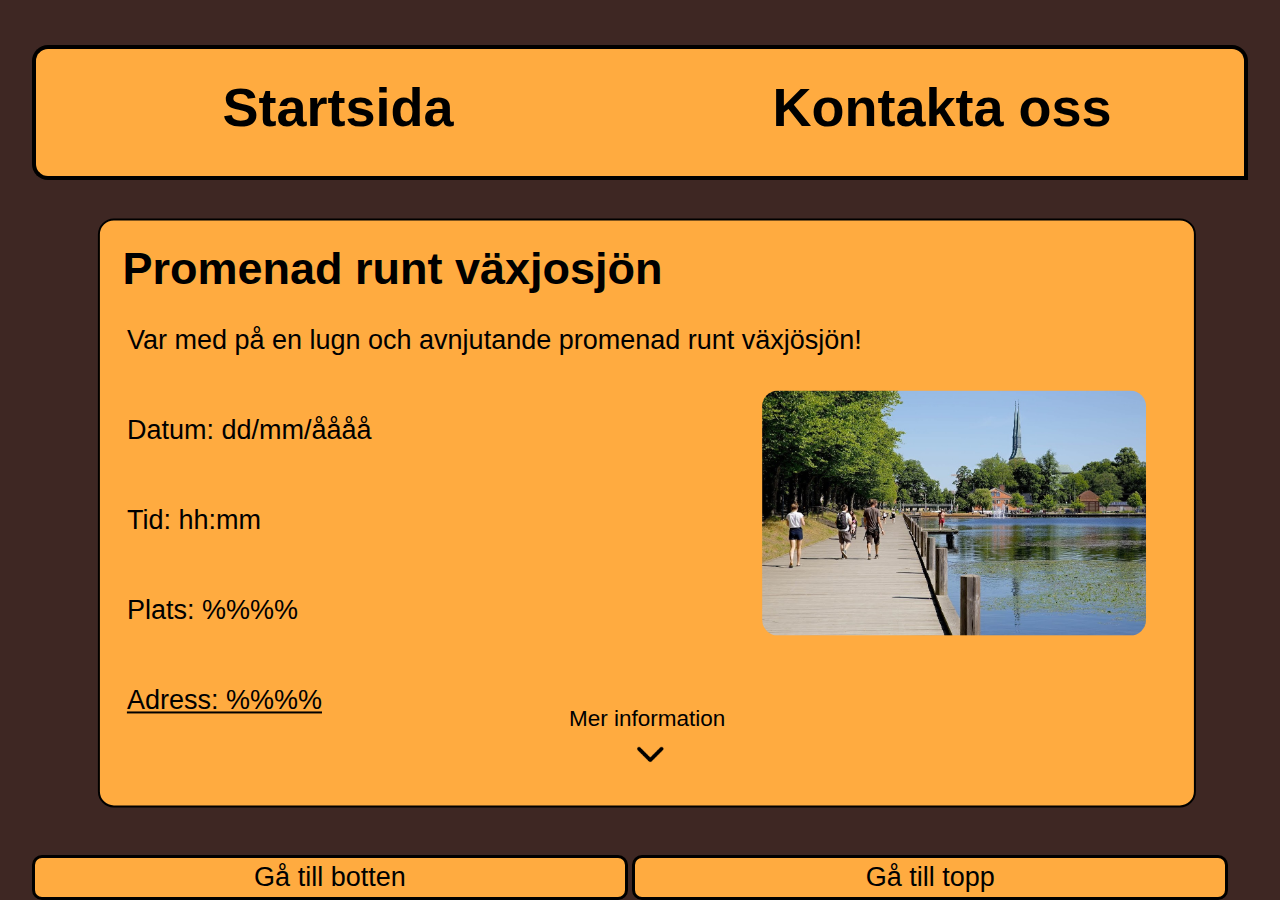
<file: index.html>
<!DOCTYPE html> <!--Sean-->
<html lang="sv"> <!--Sean-->
    <head> <!--Sean-->
        <title>Startsida</title>
        <meta charset="utf-8">
        <link rel="stylesheet" href="style.css">
        <meta name="viewport" content="width=device-width, initial-scale=1">
    </head>
    <body> 
        <div class="wrapper"> <!--Sean-->
            <header> <!--Sean-->
                <a href="index.html">
                    <h1>Startsida</h1> 
                 </a>
            </header>
            <nav> <!--Sean-->
                <a href="kontakta.html">
                   <h2>Kontakta oss</h2>
                </a>
            </nav>
            <main>
                <div class="container"> <!--Sean-->
                    <section> <!--Sean-->
                        <h3>Promenad runt växjosjön</h3> <!--Artush-->
                        <p>Var med på en lugn och avnjutande promenad runt växjösjön!</p> <!--Artush-->
                        <p>Datum: dd/mm/åååå</p> <!--Sean-->
                        <p>Tid: hh:mm</p> <!--Sean-->
                        <p>Plats: %%%%</p> <!--Sean-->
                        <a href="https://maps.app.goo.gl/5RAKQVAQNrxfHsAJA"> <!--Sean-->
                            <p>Adress: %%%%</p>
                        </a>
                        <a class="button openPopup"><!--Isak-->
                            <p>Mer information</p> 
                            <img src="pil-ner.png" alt="pil ner">
                        </a>
                        <img src="promenad.jpg" alt="växjosjön">
                    </section>
                    <section> <!--Artush-->
                        <h3>Bingo kväll</h3>
                        <p>Delta i vår spännande bingo kväll och vinn fantastiska priser!</p>
                        <p>Datum: dd/mm/åååå</p> <!--Sean-->
                        <p>Tid: hh:mm</p> <!--Sean-->
                        <p>Plats: %%%%</p> <!--Sean-->
                        <a href=""> <!--Sean-->
                            <p>Adress: %%%%</p>
                        </a>
                        <a class="button openPopup"><!--Isak-->
                            <p>Mer information</p> 
                            <img src="pil-ner.png" alt="pil ner">
                        </a>
                        <img src="bingo.jpg" alt="gamlingar som spelar bingo">
                    </section>
                    <section> <!--Sean-->
                        <h3>Baka bullar</h3> <!--Sean-->
                        <p>Baka bullar med oss inför bingokvällen som är den dd/mm!</p> <!--Sean-->
                        <p>Datum: dd/mm/åååå</p> <!--Sean-->
                        <p>Tid: hh:mm</p> <!--Sean-->
                        <p>Plats: %%%%</p> <!--Sean-->
                        <a href=""> <!--Sean-->
                            <p>Adress: %%%%</p>
                        </a>
                        <a class="button openPopup"><!--Isak-->
                            <p>Mer information</p> 
                            <img src="pil-ner.png" alt="pil ner">
                        </a>
                        <img src="bakar.png" alt="gamling som bakar">
                    </section>
                    <section> <!--Sean-->
                        <h3>Golf</h3> <!--Sean-->
                        <p>Kort beskrivning</p> <!--Sean-->
                        <p>Datum: dd/mm/åååå</p> <!--Sean-->
                        <p>Tid: hh:mm</p> <!--Sean-->
                        <p>Plats: %%%%</p> <!--Sean-->
                        <a href="https://maps.app.goo.gl/2JsSQumsHmsoNzom9">
                            <p>Adress: %%%%</p> <!--Sean-->  
                        </a>
                        <a class="button openPopup"><!--Isak-->
                            <p>Mer information</p> 
                            <img src="pil-ner.png" alt="pil ner">
                        </a>
                        <img src="golf.jpg" alt="gamlingar som spelar golf">
                    </section>
                    <section> <!--Sean-->
                        <h3>Omfattande titel &lpar;Bas slide&rpar;</h3> <!--Sean-->
                        <p>Kort beskrivning</p> <!--Sean-->
                        <p>Datum: dd/mm/åååå</p> <!--Sean-->
                        <p>Tid: hh:mm</p> <!--Sean-->
                        <p>Plats: %%%%</p> <!--Sean-->
                        <a href="https://maps.app.goo.gl/H5YGReki9HLwok4j6"> <!--Sean-->
                            <p>Adress: %%%%</p>
                        </a>
                        <div></div>
                        <a class="button openPopup"><!--Isak-->
                            <p>Mer information</p> 
                            <img src="pil-ner.png" alt="pil ner">
                        </a>
                        <img src="bild.png" alt="exempel bild">
                    </section>
                </div>
                <dialog class="popup"> <!--Isak-->
                    <section>
                        <h3 class="popupTitle">Aktivitet</h3>
                        <p class="popupDescription">Beskrivning</p>
                    </section>
                    <div>
                        <a class="button closePopup">
                            <img src="kryss.png" alt="kryss">
                            <p>Stäng</p>
                        </a>
                    </div>
                </dialog>
            </main>
            <footer> <!--Sean-->
                <button class="nerknapp">Gå till botten</button>
                <button class="uppknapp">Gå till topp</button>
            </footer>
        </div>
        <script src="modal.js"></script><!--Isak, Lägger till javascript-->
        <script src="scrollknappar.js"></script> <!--Sean, importerar javascript för att topp och botten knapparna ska funka-->
    </body>
</html>
</file>
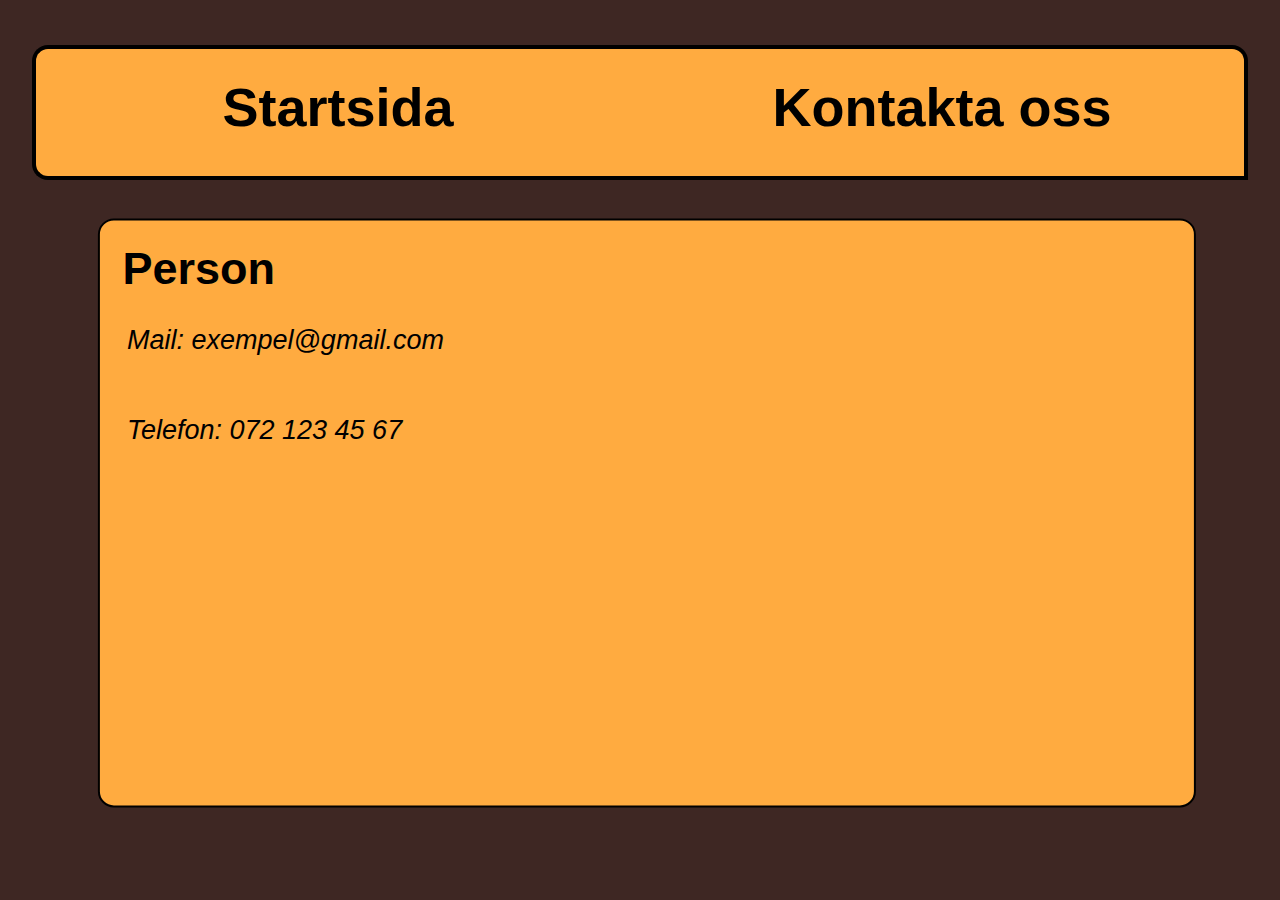
<file: kontakta.html>
<!DOCTYPE html> <!--Sean-->
<html lang="sv"> <!--Sean-->
    <head> <!--Sean-->
        <title>Startsida</title>
        <meta charset="utf-8">
        <link rel="stylesheet" href="style.css">
        <meta name="viewport" content="width=device-width, initial-scale=1">
    </head>
    <body> 
        <div class="wrapper"> <!--Sean-->
            <header> <!--Sean-->
                <a href="index.html">
                    <h1>Startsida</h1> 
                 </a>
            </header>
            
            <nav> <!--Sean-->
                <a href="kontakta.html">
                   <h2>Kontakta oss</h2>
                </a>
            </nav>
            <main>
                <div class="container"> <!--Sean-->
                    <section id="kontakta">
                        <h3>Person</h3>
                        <address>
                            <a href="mailto:exempel@gmail.com">Mail: exempel@gmail.com</a>
                            <br>
                            <a href="tel:+0721234567">Telefon: 072 123 45 67</a>
                        </address>
                    </section>
                </div>
            </main>
        </div>
        <script src="modal.js"></script><!--Isak, Lägger till javascript-->
        <script src="scrollknappar.js"></script> <!--Sean, importerar javascript för att topp och botten knapparna ska funka-->
    </body>
</html>
</file>
<file: style.css>
body {
    background-color: rgb(62, 39, 35); /* Atte- Mörkbrun bakgrundsfärg */
    font-family: 'Segoe UI', Tahoma, Geneva, Verdana, sans-serif; /* Atte- Typsnittsstil */
}

.wrapper{ /*Sean-*/
    display: grid; /*Sean- Låter mig skapa en grid med hjälp av rader och kolumner*/
    width: 95%; /*Sean- Bredd, 95% av body*/
    height: 90%; /*Sean- Höjd, 90% av body*/
    position: absolute; /*Sean- När position har ett värde av absolute så kan man flytta objektet utan att andra element påverkar eller påverkas*/
    top: 50%; /*Sean- Flyttar wrapper 50% av sidans höjd nedåt*/
    left: 50%; /*Sean- Flyttar wrapper 50% av sidans längd till höger*/
    transform: translate(-50%, -50%); /*Sean- Gör så att wrapper hamnar i mitten med hjälp av top och left attributen över*/
    grid-template-rows: 15vmin 75vh 5vmin; /*Sean- Skapar 3 rader, vmin måttet gör så att storleken använder sig av vw eller vh beroende på vilken som är minst vilket gör den responsiv. Senare i koden gör jag så att header och nav sätts bredvid varandra på den första raden*/
    grid-template-columns: 1fr 1fr; /*Sean- Skapar 2 kolumner, på grund av att header och nav är bredvid varandra på den första raden tar de upp var sin kolumn, senare i koden har jag gjort så att main tar upp båda kolumnerna*/
}

header{ /*Sean-*/
    text-align: center; /*Sean-*/
    border: black solid 0.5vmin; /*Sean-*/
    border-top-left-radius: 16px; /*Sean- Rundar av hörnet längst upp till vänster*/
    border-bottom-left-radius: 16px; /*Sean- Rundar av hörnet längst ner till vänster*/
    border-right: none; /*Sean- Tar bort border på höger sidan*/
    background-color: rgb(255, 171, 64);
} 

header > a > p{ /*Sean-*/
    margin: 3vmin; /*Sean-*/
    font-size: 6vmin; /*Sean-*/
}

a:link{ /*Sean- Attribut skrivet under påverkar bara detta element när det är oklickt*/
    color: rgb(0, 0, 0);
    text-decoration: none; /*Sean- Tar bort strecket under texten*/
}

a:visited{ /*Sean- Attribut skrivet under påverkar bara detta element när det är klickt*/
    color: rgb(0, 0, 0);
    text-decoration: none;
}

a:focus{ /*Sean- Attribut skrivet under påverkar bara detta element när det är i fokus genom att klicka Tab*/
    color: rgb(50, 50, 50);   
    text-decoration: none;
}

a:hover{ /*Sean- Attribut skrivet under påverkar bara detta element när det är i fokus genom att ha muspekaren över länken*/
    color: rgb(109, 74, 74);   
    text-decoration: none;
}

a:active{ /*Sean- Attribut skrivet under påverkar bara detta element när elementet hållerpå att bli klickad*/
    color: rgb(53, 49, 255);   
    text-decoration: none;
}

nav{ /*Sean-*/
    text-align: center; /*Sean- Centrerar texten*/
    border: rgb(0, 0, 0) solid 0.5vmin; /*Sean-*/
    border-top-right-radius: 16px; /*Sean-*/
    border-left: none; /*Sean- Tar bort border på vänster sida*/
    background-color: rgb(255, 171, 64);
}

h1, h2{ /*Sean-*/
    margin: 3vmin; /*Sean- Mellanrum för att flytta titlarna till mitten vertikalt*/
    font-size: 6vmin; /*Sean- Storlek på text*/
}

#nav-kontakta{
    border-bottom-right-radius: 16px;
}

main{ /*Sean-*/
    grid-column: span 2; /*Gör så att main tar upp båda kolumnerna i wrapper*/
    border-bottom-left-radius: 16px; /*Sean-*/
}

h3{ /*Sean-*/
    font-size: 5vmin;
    margin: 0;
    margin-top: 0.5em;
    margin-left: 0.5em;
}

main > .container > section > p{
    margin-left: 1em;
}

.container > section{ /*Sean-*/
    background-color: rgb(255, 171, 64); /*Artush- */
    border: 0.3vmin solid rgb(0, 0, 0); /*Sean-*/
    border-radius: 16px; /*Sean-*/
    width: 90%; /*Sean-*/
    height: 65vmin; /*Sean-*/
    transform: translate(6%, 5%); /*Sean- Ändrar positionen av alla section inuti händelserContainer*/
    overflow: hidden;
}

p, a{ /*Sean-*/
    margin: 0; /*Sean-*/
    width: fit-content;
}

.container{ /*Sean-*/
    height: 100%; /*Sean-*/
    width: 100%; /*Sean-*/
    overflow: hidden scroll; /*Sean-*/
}

.container > section:nth-child(1){ /*Sean-*/
    margin-top: 1vmin; /*Sean-*/
}

.container > section:not(:first-child) { /*Sean-*/
    margin-top: 8%; /*Sean-*/
}

.container > section:nth-last-child(1){ /*Sean-*/
    margin-bottom: 8vmin; /*Sean-*/
}

.container > section:hover{ /*Atte-*/
    transform: translate(6%, 5%) /*Sean- Ändrar positionen vid hover till original position*/ scale(1.02); /* Atte- Lätt förstoringseffekt vid hover */
    transition: transform 0.3s; /* Atte- Smidig övergångseffekt */
    top: 50%; /*Atte-*/
    left: 50%; /*Atte-*/
}

.container > section > p, .container > section > a:not(.button) > p, .container > section > address{ /*Sean-*/
    font-size: 3vmin; /*Sean-*/
    line-height: 10vmin; /*Sean-*/
    margin-left: 1em; /*Sean-*/
}
.container > section > a:not(.button){ /*Sean-*/
    text-decoration: underline; /*Sean- Lägger tillbaks understrecket understrecket i alla anchor element som inte har en klass av "button"*/
    display: block; /*Sean- Sätter display till block så att jag kan ange höjd/bredd på anchor. Jag ggör detta så att man inte ska kunna klicka på länken som tar dig till google maps från andra sidan av händelse rutan*/
}

.openPopup{ /*Sean- Mer info knapp*/
    position: absolute;
    left: 50%;
    top: 50%;
    transform: translate(-50%, 250%);
    padding: 0;
    cursor: pointer; /*Sean- Gör så att när man har sin muspekare över mer info knappen så blir den till en pekande hand*/
    font-size: 2.5vmin;
}

.popup{ /*Sean-*/
    padding: 0.7em;
    width: 100%;
    height: 100%;
    border-radius: 16px;
    font-size: 4vmin; /*Sean- Storlek på text*/
    background-color: rgb(255, 171, 64);
    overflow: hidden;
}

.popupDescription{ /*Sean-*/
    padding: 0.5em;
}

.closePopup{ /*Sean- Popup som dyker upp när man klickar på knapper*/
    padding: 0;
    cursor: pointer;
    font-size: 100%;
    position: absolute;
    right: 4vmin;
    top: 3vmin;
    border-radius: 16px;
}

[src="pil-ner.png"]{ /*Sean- src beskriver vilken fil (och var om den ligger i en mapp i vscode) som ska påverkas*/
    width: 5vmin;
    position: relative;
    left: 6.5vmin;
}

[src="kryss.png"]{ /*Sean-*/
    width: 10vmin;
}

[src="promenad.jpg"], [src="bingo.jpg"]{ /*Sean-*/
    width: 30vw;
    position: absolute;
    top: 50%;
    left: 50%;
    transform: translate(30%, -50%);
    border-radius: 16px;
}

[src="bakar.png"]{ /*Sean-*/
    width: 25%;
    position: absolute;
    top: 50%;
    left: 50%;
    transform: translate(60%, -50%);
    border-radius: 16px;
}

[src="golf.jpg"]{ /*Sean-*/
    width: 35%;
    position: absolute;
    top: 50%;
    left: 50%;
    transform: translate(30%, -50%);
    border-radius: 16px;
}

[src="bild.png"]{ /*Sean-*/
    width: 35%;
    position: absolute;
    top: 50%;
    left: 50%;
    transform: translate(30%, -50%);
    border-radius: 16px;
    border: 0.3vmin rgb(0, 0, 0) solid;
}

.container > #kontakta:hover{ /*Sean- Tar bort hover effekterna från section med id kontakta*/
    transform: translate(6%, 5%) scale(1);
}

footer{ /*Sean- Sidfot*/
    grid-column: span 2;
}

.uppknapp, .nerknapp{
    width: 49%;
    height: 5vmin;
    font-size: 3vmin;
    border-radius: 10px;
    background-color: rgb(255, 171, 64);
    border: none;
    border: 0.4vmin solid rgb(0, 0, 0);
}

.nerknapp:focus, 
.uppknapp:focus, 
.nerknapp:hover, 
.uppknapp:hover{ /*Sean- Attribut skrivna under påverkar bara klasserna när de är i tillståndet focus och hover, alltså att man klickar Tab eller att muspekaren är över dem*/
    cursor: pointer;
    background-color: rgb(255, 210, 152);
}
</file>
